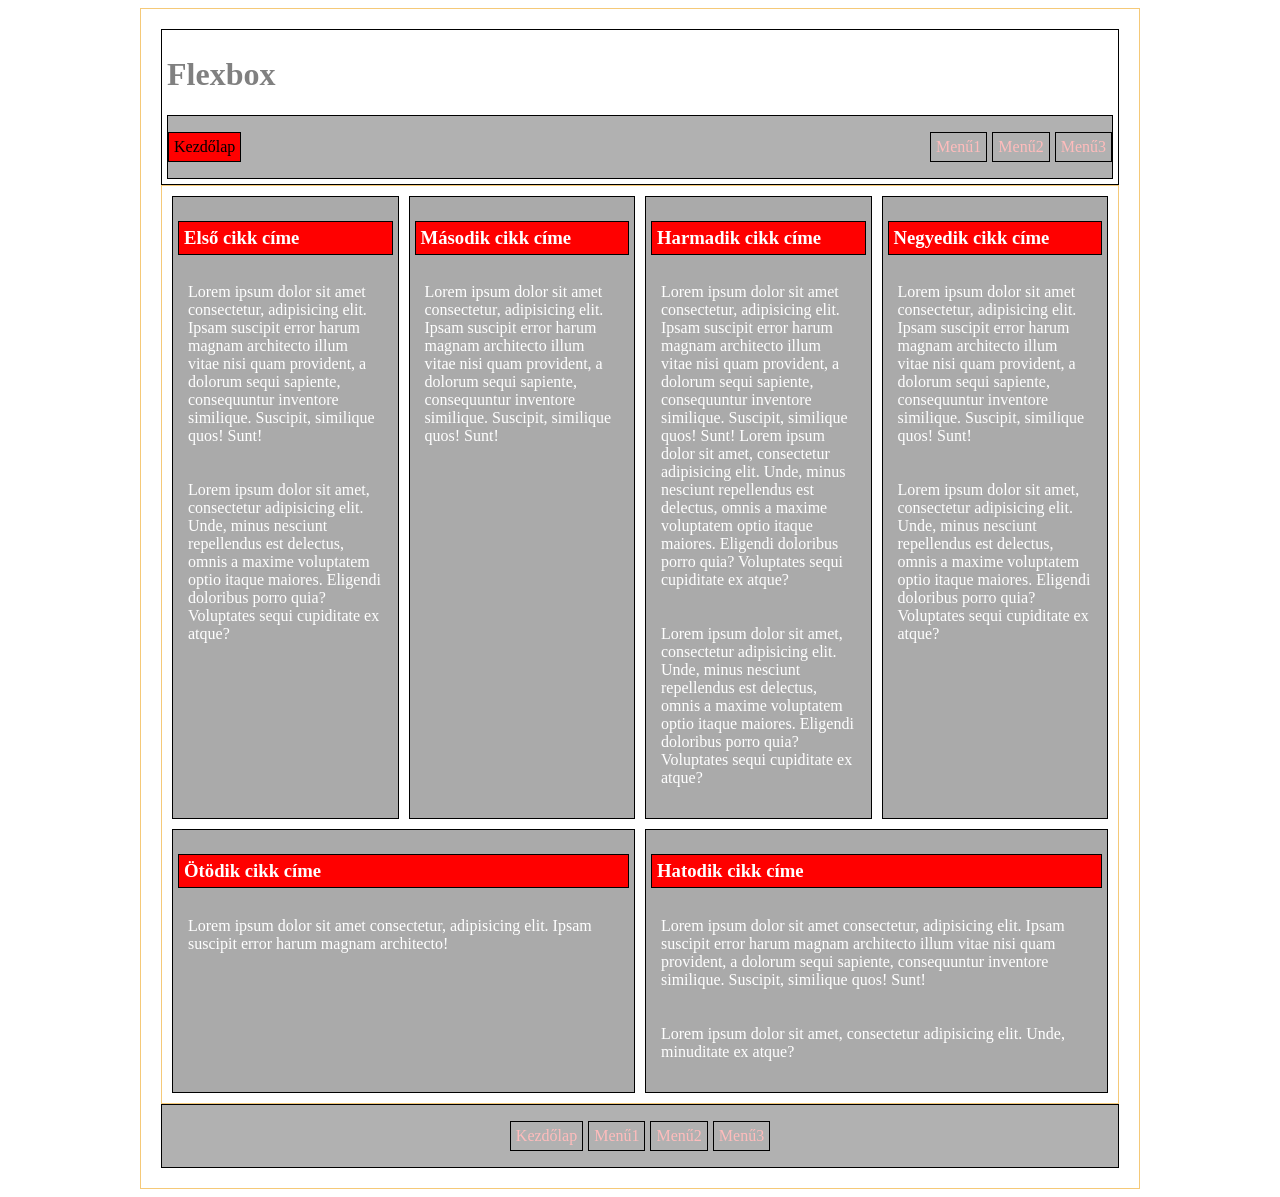
<file: index.html>
<!DOCTYPE html>
<html lang="en">
<head>
    <meta charset="UTF-8">
    <meta name="viewport" content="width=device-width, initial-scale=1.0">
    <title>Pataky Dániel</title>
    <meta name="keywords" content="flexbox,gyakorlas">
    <meta name="description" content="flexbox gyakorlas ezaz, nagyon jo">
    <link rel="stylesheet" href="formazas.css">
    <link rel="stylesheet" href="flex1.css">
</head>
<body>
    <main>
        <header>
    <h1>Flexbox</h1>
    <nav>
        <ul>
        <li id="kezdolap_menu"><a href="">Kezdőlap</a></li>
    </ul>
    <ul>
        <li class="menu">Menű1<a href=""></a></li>
        <li class="menu">Menű2<a href=""></a></li>
        <li class="menu">Menű3<a href=""></a></li>
    </ul>
    </nav>
</header>
    <article>
        <section>
            <h1>Első cikk címe</h1>
            <p>Lorem ipsum dolor sit amet consectetur, adipisicing elit. Ipsam suscipit error harum magnam architecto illum vitae nisi quam provident, a dolorum sequi sapiente, consequuntur inventore similique. Suscipit, similique quos! Sunt!</p>
            <p>Lorem ipsum dolor sit amet, consectetur adipisicing elit. Unde, minus nesciunt repellendus est delectus, omnis a maxime voluptatem optio itaque maiores. Eligendi doloribus porro quia? Voluptates sequi cupiditate ex atque?</p>
        </section>
        <section>
            <h1>Második cikk címe</h1>
            <p>Lorem ipsum dolor sit amet consectetur, adipisicing elit. Ipsam suscipit error harum magnam architecto illum vitae nisi quam provident, a dolorum sequi sapiente, consequuntur inventore similique. Suscipit, similique quos! Sunt!</p>
           
        </section>
        <section>
            <h1>Harmadik cikk címe</h1>
            <p>Lorem ipsum dolor sit amet consectetur, adipisicing elit. Ipsam suscipit error harum magnam architecto illum vitae nisi quam provident, a dolorum sequi sapiente, consequuntur inventore similique. Suscipit, similique quos! Sunt! Lorem ipsum dolor sit amet, consectetur adipisicing elit. Unde, minus nesciunt repellendus est delectus, omnis a maxime voluptatem optio itaque maiores. Eligendi doloribus porro quia? Voluptates sequi cupiditate ex atque?</p>
            <p>Lorem ipsum dolor sit amet, consectetur adipisicing elit. Unde, minus nesciunt repellendus est delectus, omnis a maxime voluptatem optio itaque maiores. Eligendi doloribus porro quia? Voluptates sequi cupiditate ex atque?</p>
        </section>
        <section>
            <h1>Negyedik cikk címe</h1>
            <p>Lorem ipsum dolor sit amet consectetur, adipisicing elit. Ipsam suscipit error harum magnam architecto illum vitae nisi quam provident, a dolorum sequi sapiente, consequuntur inventore similique. Suscipit, similique quos! Sunt!</p>
            <p>Lorem ipsum dolor sit amet, consectetur adipisicing elit. Unde, minus nesciunt repellendus est delectus, omnis a maxime voluptatem optio itaque maiores. Eligendi doloribus porro quia? Voluptates sequi cupiditate ex atque?</p>
        </section>
        <section>
            <h1>Ötödik cikk címe</h1>
            <p>Lorem ipsum dolor sit amet consectetur, adipisicing elit. Ipsam suscipit error harum magnam architecto!</p>
        </section>
        <section>
            <h1>Hatodik cikk címe</h1>
            <p>Lorem ipsum dolor sit amet consectetur, adipisicing elit. Ipsam suscipit error harum magnam architecto illum vitae nisi quam provident, a dolorum sequi sapiente, consequuntur inventore similique. Suscipit, similique quos! Sunt!</p>
            <p>Lorem ipsum dolor sit amet, consectetur adipisicing elit. Unde, minuditate ex atque?</p>
        </section>

    </article>
    <footer>
        <nav>
            <ul>
            <li class="menu">Kezdőlap<a href=""></a></li>
            <li class="menu">Menű1<a href=""></a></li>
            <li class="menu">Menű2<a href=""></a></li>
            <li class="menu">Menű3<a href=""></a></li>
    
        </ul>
        </nav>
    </footer>
</main>
</body>
</html>
</file>
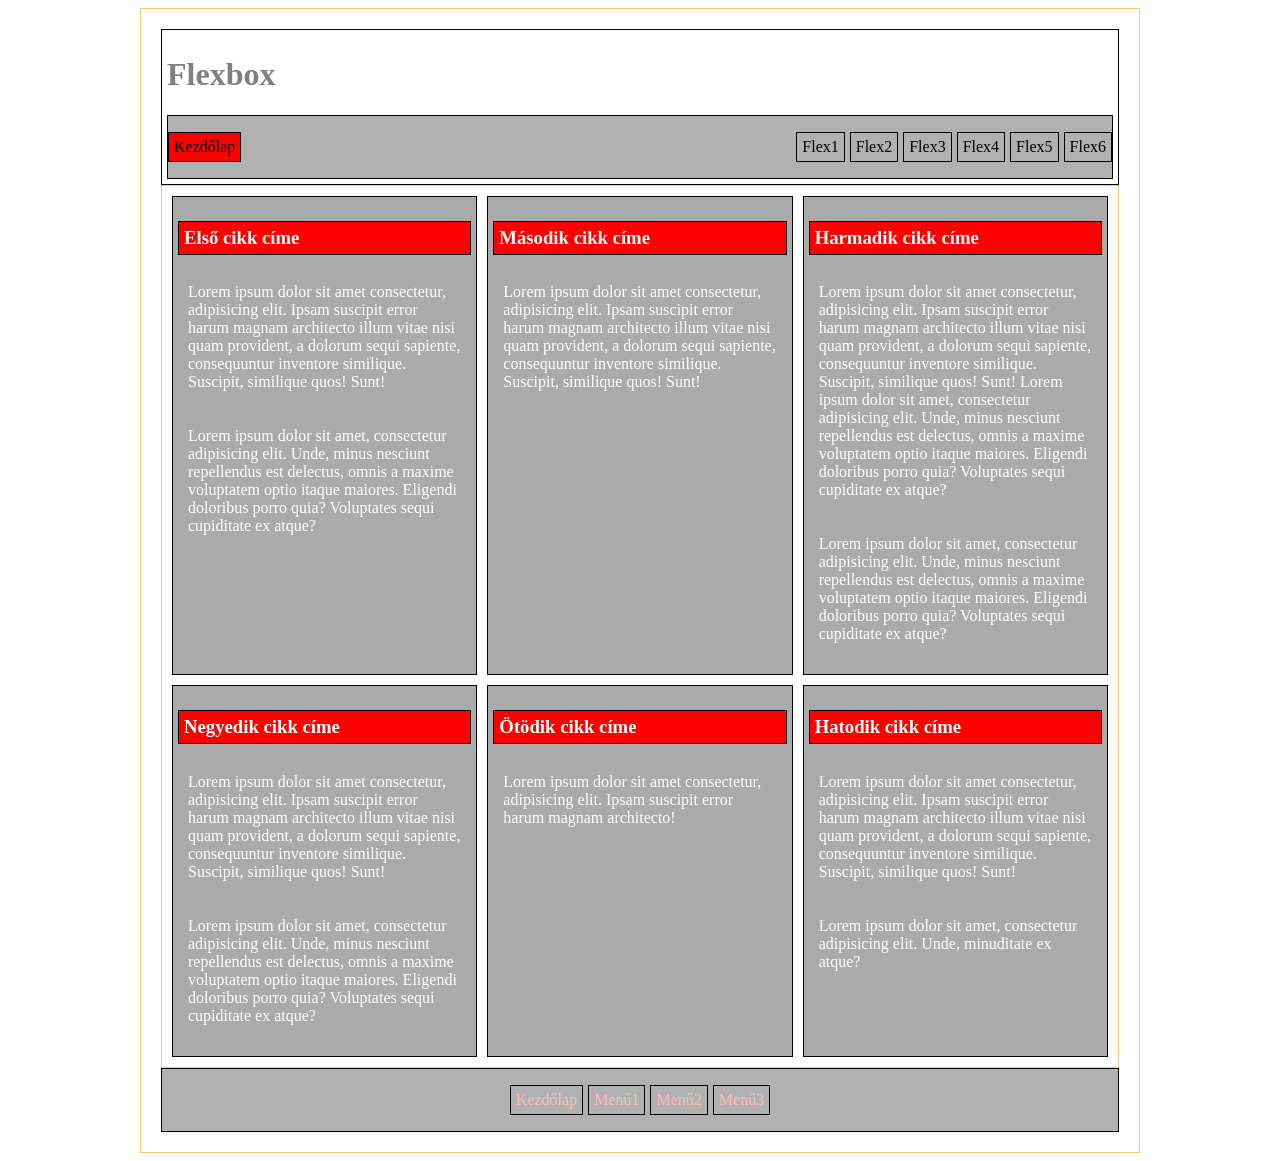
<file: flex2.html>
<!DOCTYPE html>
<html lang="en">
<head>
    <meta charset="UTF-8">
    <meta name="viewport" content="width=device-width, initial-scale=1.0">
    <title>Pataky Dániel</title>
    <meta name="keywords" content="flexbox,gyakorlas">
    <meta name="description" content="flexbox gyakorlas ezaz, nagyon jo">
    <link rel="stylesheet" href="formazas.css">
    <link rel="stylesheet" href="flex2.css">
</head>
<body>
    <main>
        <header>
    <h1>Flexbox</h1>
    <nav>
        <ul>
        <li id="kezdolap_menu"><a href="">Kezdőlap</a></li>
    </ul>
    <ul>
        <li class="menu"><a href="index.html">Flex1</a></li>
        <li class="menu"><a href="flex2.html">Flex2</a></li>
        <li class="menu"><a href="flex3.html">Flex3</a></li>
        <li class="menu"><a href="flex4.html">Flex4</a></li>
        <li class="menu"><a href="flex5.html">Flex5</a></li>
        <li class="menu"><a href="flex6.html">Flex6</a></li>
    </ul>
    </nav>
</header>
    <article>
        <section>
            <h1>Első cikk címe</h1>
            <p>Lorem ipsum dolor sit amet consectetur, adipisicing elit. Ipsam suscipit error harum magnam architecto illum vitae nisi quam provident, a dolorum sequi sapiente, consequuntur inventore similique. Suscipit, similique quos! Sunt!</p>
            <p>Lorem ipsum dolor sit amet, consectetur adipisicing elit. Unde, minus nesciunt repellendus est delectus, omnis a maxime voluptatem optio itaque maiores. Eligendi doloribus porro quia? Voluptates sequi cupiditate ex atque?</p>
        </section>
        <section>
            <h1>Második cikk címe</h1>
            <p>Lorem ipsum dolor sit amet consectetur, adipisicing elit. Ipsam suscipit error harum magnam architecto illum vitae nisi quam provident, a dolorum sequi sapiente, consequuntur inventore similique. Suscipit, similique quos! Sunt!</p>
           
        </section>
        <section>
            <h1>Harmadik cikk címe</h1>
            <p>Lorem ipsum dolor sit amet consectetur, adipisicing elit. Ipsam suscipit error harum magnam architecto illum vitae nisi quam provident, a dolorum sequi sapiente, consequuntur inventore similique. Suscipit, similique quos! Sunt! Lorem ipsum dolor sit amet, consectetur adipisicing elit. Unde, minus nesciunt repellendus est delectus, omnis a maxime voluptatem optio itaque maiores. Eligendi doloribus porro quia? Voluptates sequi cupiditate ex atque?</p>
            <p>Lorem ipsum dolor sit amet, consectetur adipisicing elit. Unde, minus nesciunt repellendus est delectus, omnis a maxime voluptatem optio itaque maiores. Eligendi doloribus porro quia? Voluptates sequi cupiditate ex atque?</p>
        </section>
        <section>
            <h1>Negyedik cikk címe</h1>
            <p>Lorem ipsum dolor sit amet consectetur, adipisicing elit. Ipsam suscipit error harum magnam architecto illum vitae nisi quam provident, a dolorum sequi sapiente, consequuntur inventore similique. Suscipit, similique quos! Sunt!</p>
            <p>Lorem ipsum dolor sit amet, consectetur adipisicing elit. Unde, minus nesciunt repellendus est delectus, omnis a maxime voluptatem optio itaque maiores. Eligendi doloribus porro quia? Voluptates sequi cupiditate ex atque?</p>
        </section>
        <section>
            <h1>Ötödik cikk címe</h1>
            <p>Lorem ipsum dolor sit amet consectetur, adipisicing elit. Ipsam suscipit error harum magnam architecto!</p>
        </section>
        <section>
            <h1>Hatodik cikk címe</h1>
            <p>Lorem ipsum dolor sit amet consectetur, adipisicing elit. Ipsam suscipit error harum magnam architecto illum vitae nisi quam provident, a dolorum sequi sapiente, consequuntur inventore similique. Suscipit, similique quos! Sunt!</p>
            <p>Lorem ipsum dolor sit amet, consectetur adipisicing elit. Unde, minuditate ex atque?</p>
        </section>

    </article>
    <footer>
        <nav>
            <ul>
            <li class="menu">Kezdőlap<a href=""></a></li>
            <li class="menu">Menű1<a href=""></a></li>
            <li class="menu">Menű2<a href=""></a></li>
            <li class="menu">Menű3<a href=""></a></li>
    
        </ul>
        </nav>
    </footer>
</main>
</body>
</html>
</file>
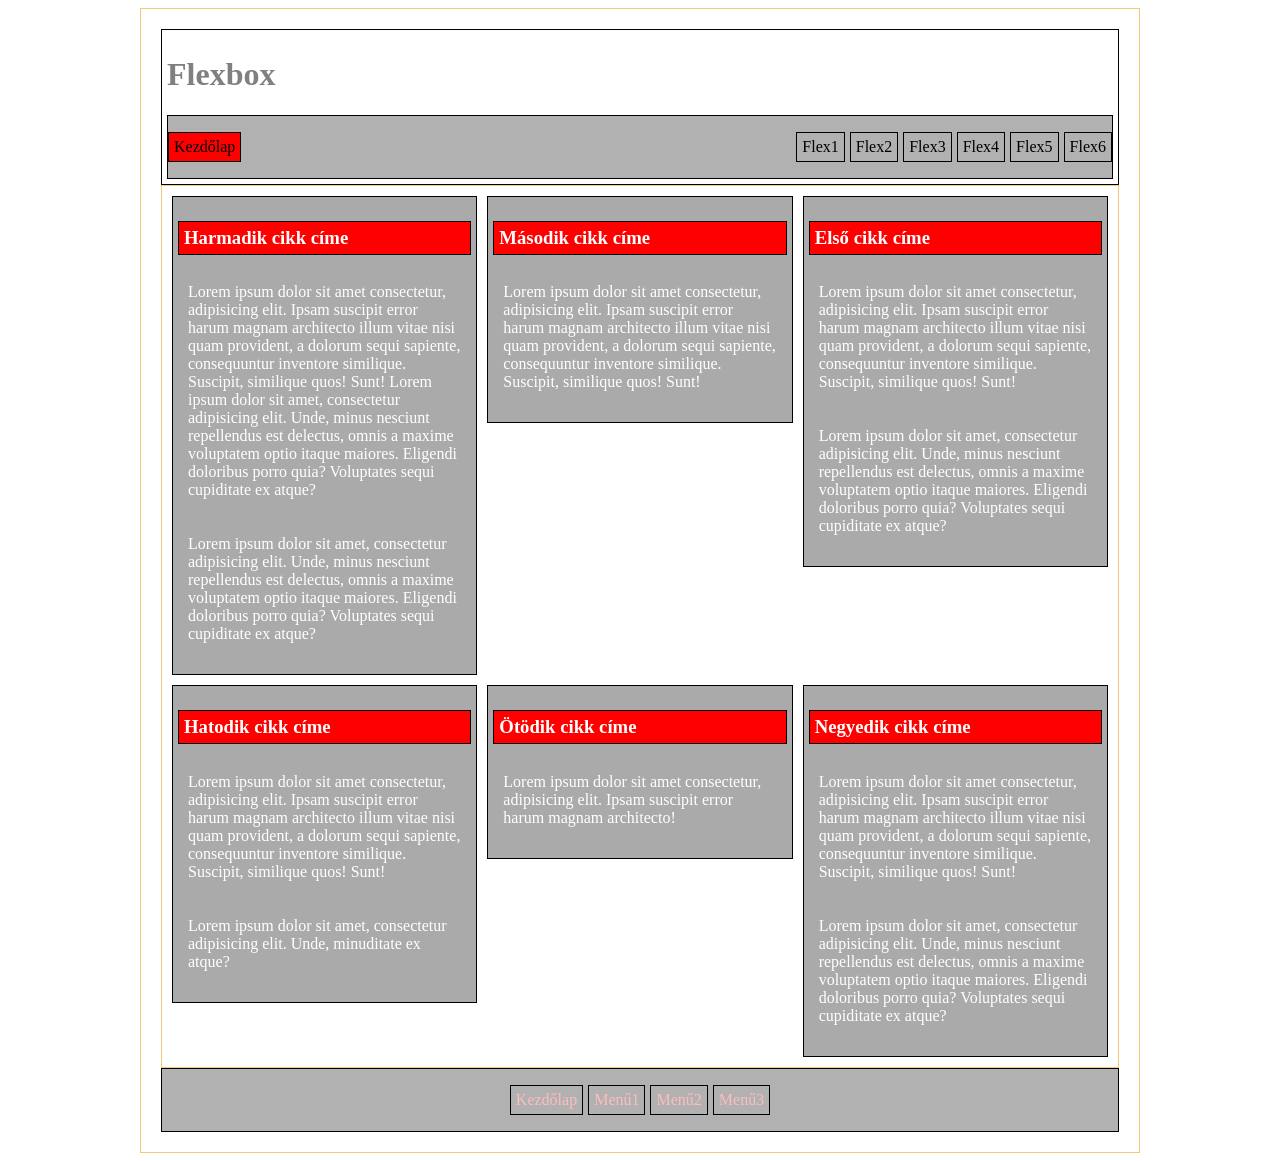
<file: flex3.html>
<!DOCTYPE html>
<html lang="en">
<head>
    <meta charset="UTF-8">
    <meta name="viewport" content="width=device-width, initial-scale=1.0">
    <title>Pataky Dániel</title>
    <meta name="keywords" content="flexbox,gyakorlas">
    <meta name="description" content="flexbox gyakorlas ezaz, nagyon jo">
    <link rel="stylesheet" href="formazas.css">
    <link rel="stylesheet" href="flex3.css">
</head>
<body>
    <main>
        <header>
    <h1>Flexbox</h1>
    <nav>
        <ul>
        <li id="kezdolap_menu"><a href="">Kezdőlap</a></li>
    </ul>
    <ul>
        <li class="menu"><a href="index.html">Flex1</a></li>
        <li class="menu"><a href="flex2.html">Flex2</a></li>
        <li class="menu"><a href="flex3.html">Flex3</a></li>
        <li class="menu"><a href="flex4.html">Flex4</a></li>
        <li class="menu"><a href="flex5.html">Flex5</a></li>
        <li class="menu"><a href="flex6.html">Flex6</a></li>
    </ul>
    </nav>
</header>
    <article>
        <section>
            <h1>Első cikk címe</h1>
            <p>Lorem ipsum dolor sit amet consectetur, adipisicing elit. Ipsam suscipit error harum magnam architecto illum vitae nisi quam provident, a dolorum sequi sapiente, consequuntur inventore similique. Suscipit, similique quos! Sunt!</p>
            <p>Lorem ipsum dolor sit amet, consectetur adipisicing elit. Unde, minus nesciunt repellendus est delectus, omnis a maxime voluptatem optio itaque maiores. Eligendi doloribus porro quia? Voluptates sequi cupiditate ex atque?</p>
        </section>
        <section>
            <h1>Második cikk címe</h1>
            <p>Lorem ipsum dolor sit amet consectetur, adipisicing elit. Ipsam suscipit error harum magnam architecto illum vitae nisi quam provident, a dolorum sequi sapiente, consequuntur inventore similique. Suscipit, similique quos! Sunt!</p>
           
        </section>
        <section>
            <h1>Harmadik cikk címe</h1>
            <p>Lorem ipsum dolor sit amet consectetur, adipisicing elit. Ipsam suscipit error harum magnam architecto illum vitae nisi quam provident, a dolorum sequi sapiente, consequuntur inventore similique. Suscipit, similique quos! Sunt! Lorem ipsum dolor sit amet, consectetur adipisicing elit. Unde, minus nesciunt repellendus est delectus, omnis a maxime voluptatem optio itaque maiores. Eligendi doloribus porro quia? Voluptates sequi cupiditate ex atque?</p>
            <p>Lorem ipsum dolor sit amet, consectetur adipisicing elit. Unde, minus nesciunt repellendus est delectus, omnis a maxime voluptatem optio itaque maiores. Eligendi doloribus porro quia? Voluptates sequi cupiditate ex atque?</p>
        </section>
        <section>
            <h1>Negyedik cikk címe</h1>
            <p>Lorem ipsum dolor sit amet consectetur, adipisicing elit. Ipsam suscipit error harum magnam architecto illum vitae nisi quam provident, a dolorum sequi sapiente, consequuntur inventore similique. Suscipit, similique quos! Sunt!</p>
            <p>Lorem ipsum dolor sit amet, consectetur adipisicing elit. Unde, minus nesciunt repellendus est delectus, omnis a maxime voluptatem optio itaque maiores. Eligendi doloribus porro quia? Voluptates sequi cupiditate ex atque?</p>
        </section>
        <section>
            <h1>Ötödik cikk címe</h1>
            <p>Lorem ipsum dolor sit amet consectetur, adipisicing elit. Ipsam suscipit error harum magnam architecto!</p>
        </section>
        <section>
            <h1>Hatodik cikk címe</h1>
            <p>Lorem ipsum dolor sit amet consectetur, adipisicing elit. Ipsam suscipit error harum magnam architecto illum vitae nisi quam provident, a dolorum sequi sapiente, consequuntur inventore similique. Suscipit, similique quos! Sunt!</p>
            <p>Lorem ipsum dolor sit amet, consectetur adipisicing elit. Unde, minuditate ex atque?</p>
        </section>

    </article>
    <footer>
        <nav>
            <ul>
            <li class="menu">Kezdőlap<a href=""></a></li>
            <li class="menu">Menű1<a href=""></a></li>
            <li class="menu">Menű2<a href=""></a></li>
            <li class="menu">Menű3<a href=""></a></li>
    
        </ul>
        </nav>
    </footer>
</main>
</body>
</html>
</file>
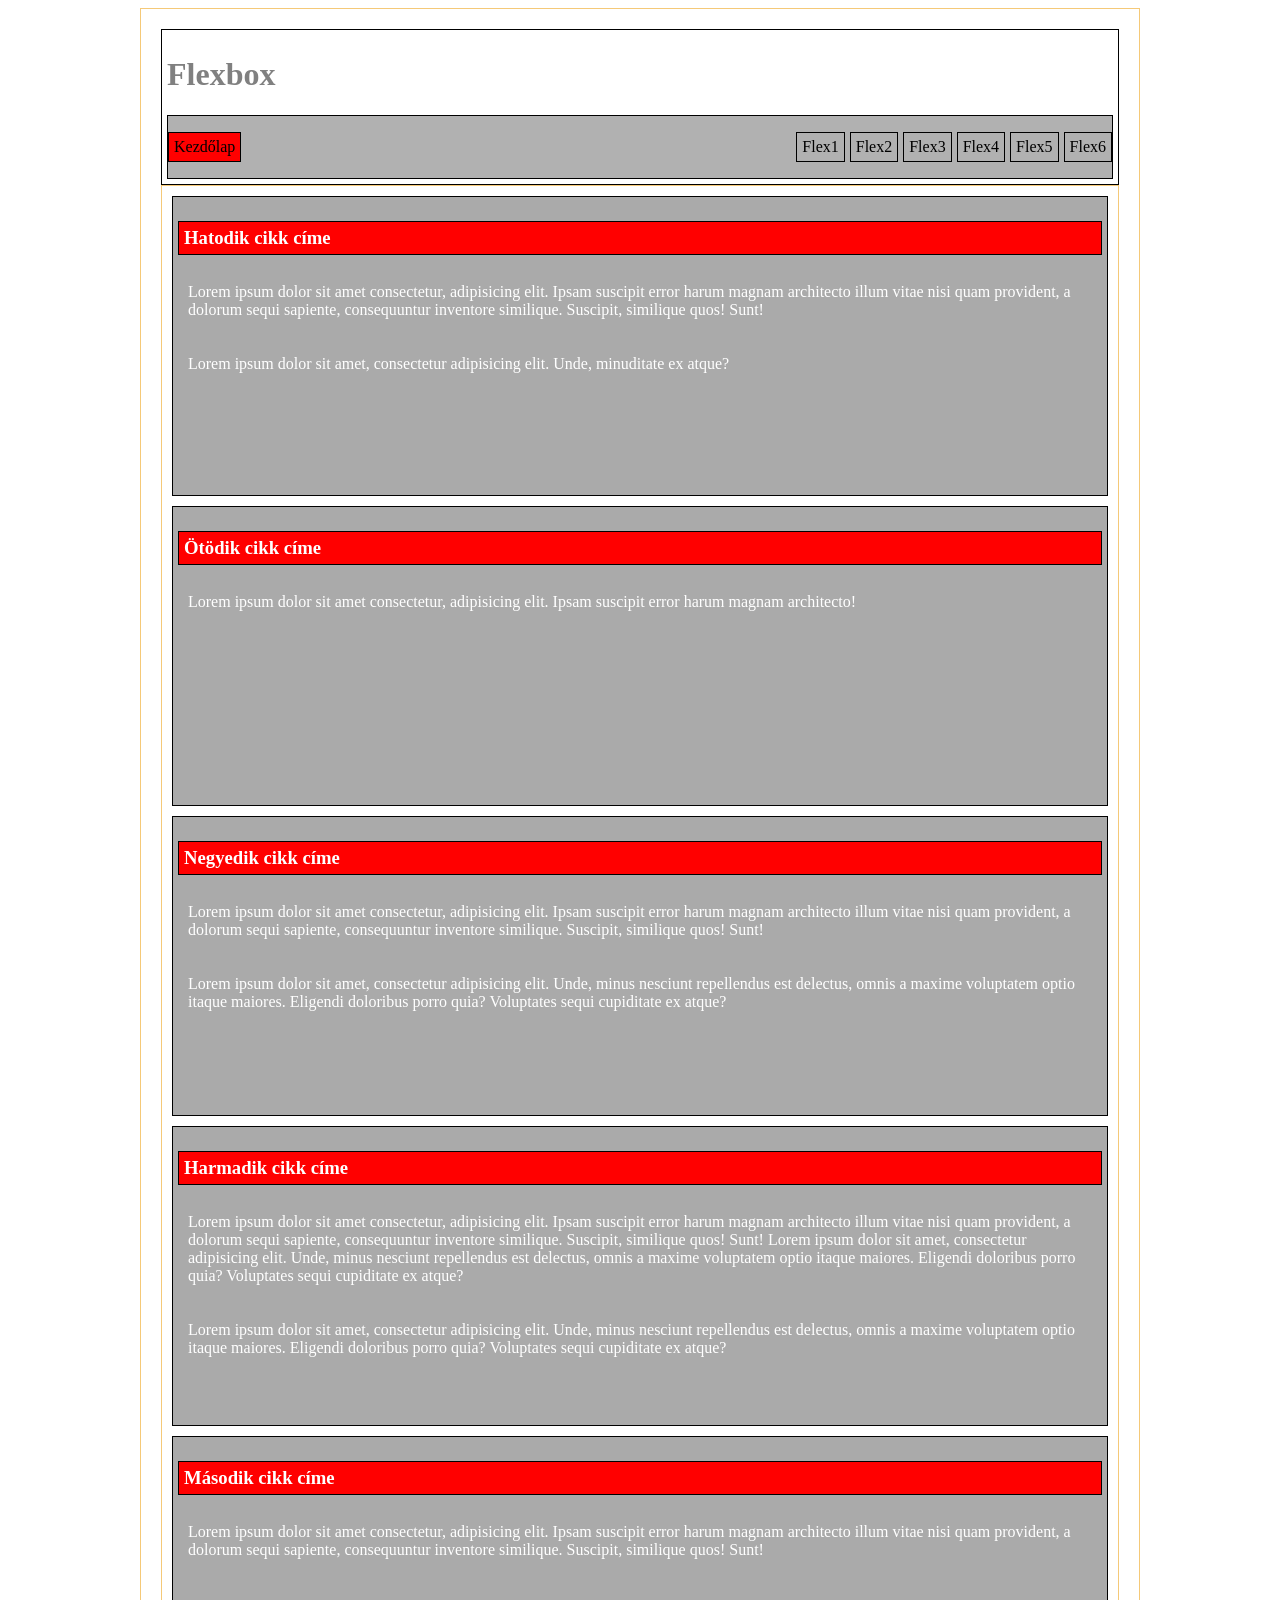
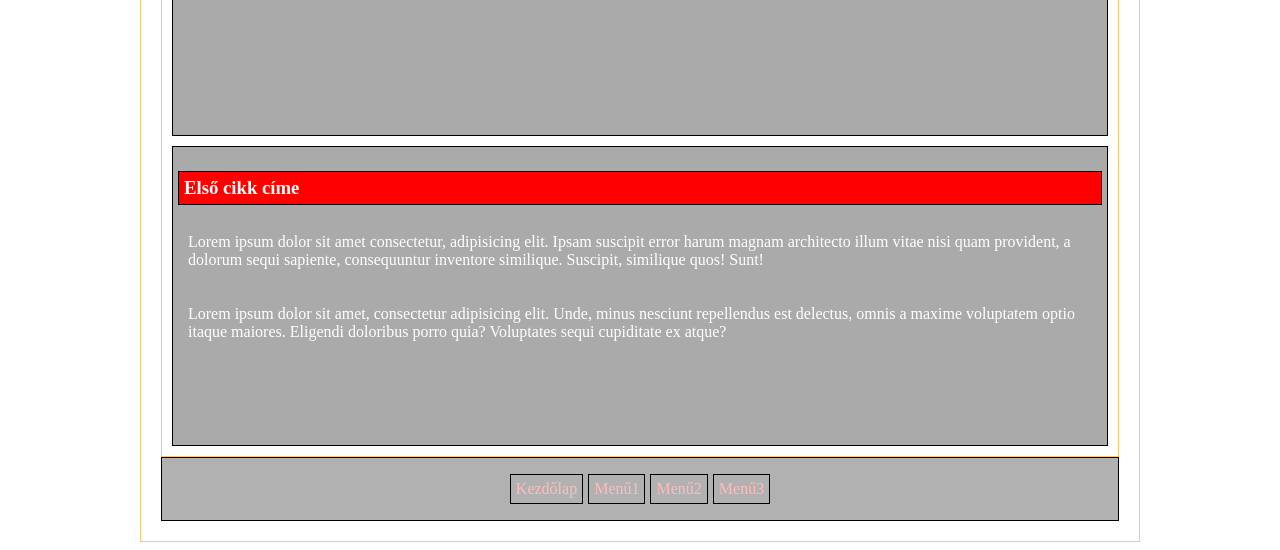
<file: flex4.html>
<!DOCTYPE html>
<html lang="en">
<head>
    <meta charset="UTF-8">
    <meta name="viewport" content="width=device-width, initial-scale=1.0">
    <title>Pataky Dániel</title>
    <meta name="keywords" content="flexbox,gyakorlas">
    <meta name="description" content="flexbox gyakorlas ezaz, nagyon jo">
    <link rel="stylesheet" href="formazas.css">
    <link rel="stylesheet" href="flex4.css">
</head>
<body>
    <main>
        <header>
    <h1>Flexbox</h1>
    <nav>
        <ul>
        <li id="kezdolap_menu"><a href="">Kezdőlap</a></li>
    </ul>
    <ul>
        <li class="menu"><a href="index.html">Flex1</a></li>
        <li class="menu"><a href="flex2.html">Flex2</a></li>
        <li class="menu"><a href="flex3.html">Flex3</a></li>
        <li class="menu"><a href="flex4.html">Flex4</a></li>
        <li class="menu"><a href="flex5.html">Flex5</a></li>
        <li class="menu"><a href="flex6.html">Flex6</a></li>
    </ul>
    </nav>
</header>
    <article>
        <section>
            <h1>Első cikk címe</h1>
            <p>Lorem ipsum dolor sit amet consectetur, adipisicing elit. Ipsam suscipit error harum magnam architecto illum vitae nisi quam provident, a dolorum sequi sapiente, consequuntur inventore similique. Suscipit, similique quos! Sunt!</p>
            <p>Lorem ipsum dolor sit amet, consectetur adipisicing elit. Unde, minus nesciunt repellendus est delectus, omnis a maxime voluptatem optio itaque maiores. Eligendi doloribus porro quia? Voluptates sequi cupiditate ex atque?</p>
        </section>
        <section>
            <h1>Második cikk címe</h1>
            <p>Lorem ipsum dolor sit amet consectetur, adipisicing elit. Ipsam suscipit error harum magnam architecto illum vitae nisi quam provident, a dolorum sequi sapiente, consequuntur inventore similique. Suscipit, similique quos! Sunt!</p>
           
        </section>
        <section>
            <h1>Harmadik cikk címe</h1>
            <p>Lorem ipsum dolor sit amet consectetur, adipisicing elit. Ipsam suscipit error harum magnam architecto illum vitae nisi quam provident, a dolorum sequi sapiente, consequuntur inventore similique. Suscipit, similique quos! Sunt! Lorem ipsum dolor sit amet, consectetur adipisicing elit. Unde, minus nesciunt repellendus est delectus, omnis a maxime voluptatem optio itaque maiores. Eligendi doloribus porro quia? Voluptates sequi cupiditate ex atque?</p>
            <p>Lorem ipsum dolor sit amet, consectetur adipisicing elit. Unde, minus nesciunt repellendus est delectus, omnis a maxime voluptatem optio itaque maiores. Eligendi doloribus porro quia? Voluptates sequi cupiditate ex atque?</p>
        </section>
        <section>
            <h1>Negyedik cikk címe</h1>
            <p>Lorem ipsum dolor sit amet consectetur, adipisicing elit. Ipsam suscipit error harum magnam architecto illum vitae nisi quam provident, a dolorum sequi sapiente, consequuntur inventore similique. Suscipit, similique quos! Sunt!</p>
            <p>Lorem ipsum dolor sit amet, consectetur adipisicing elit. Unde, minus nesciunt repellendus est delectus, omnis a maxime voluptatem optio itaque maiores. Eligendi doloribus porro quia? Voluptates sequi cupiditate ex atque?</p>
        </section>
        <section>
            <h1>Ötödik cikk címe</h1>
            <p>Lorem ipsum dolor sit amet consectetur, adipisicing elit. Ipsam suscipit error harum magnam architecto!</p>
        </section>
        <section>
            <h1>Hatodik cikk címe</h1>
            <p>Lorem ipsum dolor sit amet consectetur, adipisicing elit. Ipsam suscipit error harum magnam architecto illum vitae nisi quam provident, a dolorum sequi sapiente, consequuntur inventore similique. Suscipit, similique quos! Sunt!</p>
            <p>Lorem ipsum dolor sit amet, consectetur adipisicing elit. Unde, minuditate ex atque?</p>
        </section>

    </article>
    <footer>
        <nav>
            <ul>
            <li class="menu">Kezdőlap<a href=""></a></li>
            <li class="menu">Menű1<a href=""></a></li>
            <li class="menu">Menű2<a href=""></a></li>
            <li class="menu">Menű3<a href=""></a></li>
    
        </ul>
        </nav>
    </footer>
</main>
</body>
</html>
</file>
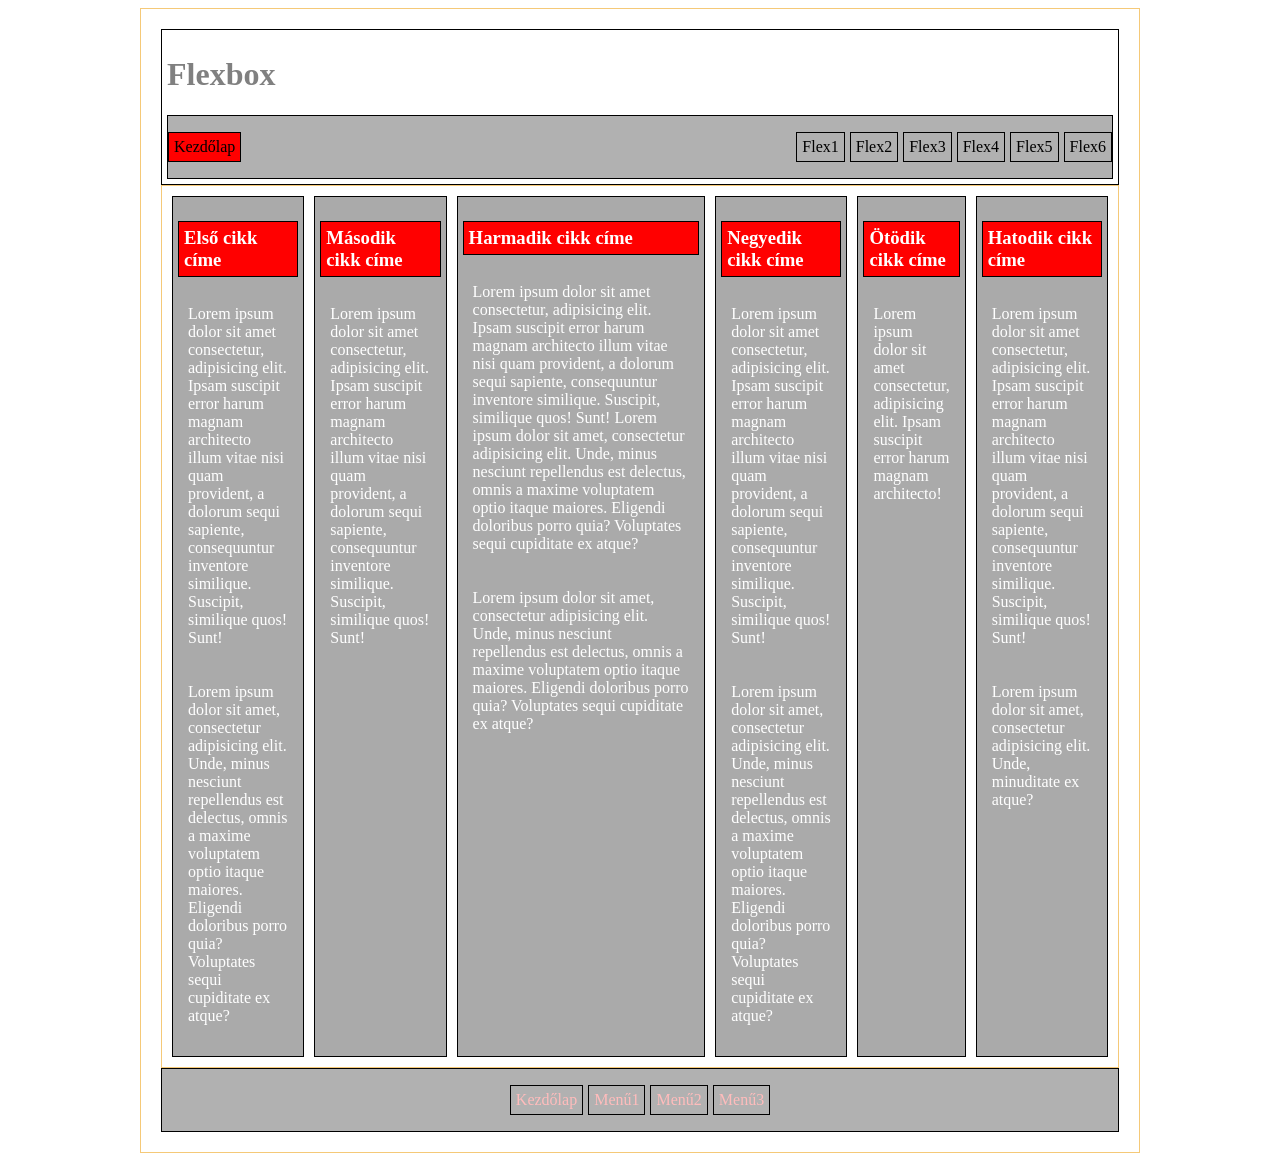
<file: flex5.html>
<!DOCTYPE html>
<html lang="en">
<head>
    <meta charset="UTF-8">
    <meta name="viewport" content="width=device-width, initial-scale=1.0">
    <title>Pataky Dániel</title>
    <meta name="keywords" content="flexbox,gyakorlas">
    <meta name="description" content="flexbox gyakorlas ezaz, nagyon jo">
    <link rel="stylesheet" href="formazas.css">
    <link rel="stylesheet" href="flex5.css">
</head>
<body>
    <main>
        <header>
    <h1>Flexbox</h1>
    <nav>
        <ul>
        <li id="kezdolap_menu"><a href="">Kezdőlap</a></li>
    </ul>
    <ul>
        <li class="menu"><a href="index.html">Flex1</a></li>
        <li class="menu"><a href="flex2.html">Flex2</a></li>
        <li class="menu"><a href="flex3.html">Flex3</a></li>
        <li class="menu"><a href="flex4.html">Flex4</a></li>
        <li class="menu"><a href="flex5.html">Flex5</a></li>
        <li class="menu"><a href="flex6.html">Flex6</a></li>
    </ul>
    </nav>
</header>
    <article>
        <section>
            <h1>Első cikk címe</h1>
            <p>Lorem ipsum dolor sit amet consectetur, adipisicing elit. Ipsam suscipit error harum magnam architecto illum vitae nisi quam provident, a dolorum sequi sapiente, consequuntur inventore similique. Suscipit, similique quos! Sunt!</p>
            <p>Lorem ipsum dolor sit amet, consectetur adipisicing elit. Unde, minus nesciunt repellendus est delectus, omnis a maxime voluptatem optio itaque maiores. Eligendi doloribus porro quia? Voluptates sequi cupiditate ex atque?</p>
        </section>
        <section>
            <h1>Második cikk címe</h1>
            <p>Lorem ipsum dolor sit amet consectetur, adipisicing elit. Ipsam suscipit error harum magnam architecto illum vitae nisi quam provident, a dolorum sequi sapiente, consequuntur inventore similique. Suscipit, similique quos! Sunt!</p>
           
        </section>
        <section>
            <h1>Harmadik cikk címe</h1>
            <p>Lorem ipsum dolor sit amet consectetur, adipisicing elit. Ipsam suscipit error harum magnam architecto illum vitae nisi quam provident, a dolorum sequi sapiente, consequuntur inventore similique. Suscipit, similique quos! Sunt! Lorem ipsum dolor sit amet, consectetur adipisicing elit. Unde, minus nesciunt repellendus est delectus, omnis a maxime voluptatem optio itaque maiores. Eligendi doloribus porro quia? Voluptates sequi cupiditate ex atque?</p>
            <p>Lorem ipsum dolor sit amet, consectetur adipisicing elit. Unde, minus nesciunt repellendus est delectus, omnis a maxime voluptatem optio itaque maiores. Eligendi doloribus porro quia? Voluptates sequi cupiditate ex atque?</p>
        </section>
        <section>
            <h1>Negyedik cikk címe</h1>
            <p>Lorem ipsum dolor sit amet consectetur, adipisicing elit. Ipsam suscipit error harum magnam architecto illum vitae nisi quam provident, a dolorum sequi sapiente, consequuntur inventore similique. Suscipit, similique quos! Sunt!</p>
            <p>Lorem ipsum dolor sit amet, consectetur adipisicing elit. Unde, minus nesciunt repellendus est delectus, omnis a maxime voluptatem optio itaque maiores. Eligendi doloribus porro quia? Voluptates sequi cupiditate ex atque?</p>
        </section>
        <section>
            <h1>Ötödik cikk címe</h1>
            <p>Lorem ipsum dolor sit amet consectetur, adipisicing elit. Ipsam suscipit error harum magnam architecto!</p>
        </section>
        <section>
            <h1>Hatodik cikk címe</h1>
            <p>Lorem ipsum dolor sit amet consectetur, adipisicing elit. Ipsam suscipit error harum magnam architecto illum vitae nisi quam provident, a dolorum sequi sapiente, consequuntur inventore similique. Suscipit, similique quos! Sunt!</p>
            <p>Lorem ipsum dolor sit amet, consectetur adipisicing elit. Unde, minuditate ex atque?</p>
        </section>

    </article>
    <footer>
        <nav>
            <ul>
            <li class="menu">Kezdőlap<a href=""></a></li>
            <li class="menu">Menű1<a href=""></a></li>
            <li class="menu">Menű2<a href=""></a></li>
            <li class="menu">Menű3<a href=""></a></li>
    
        </ul>
        </nav>
    </footer>
</main>
</body>
</html>
</file>
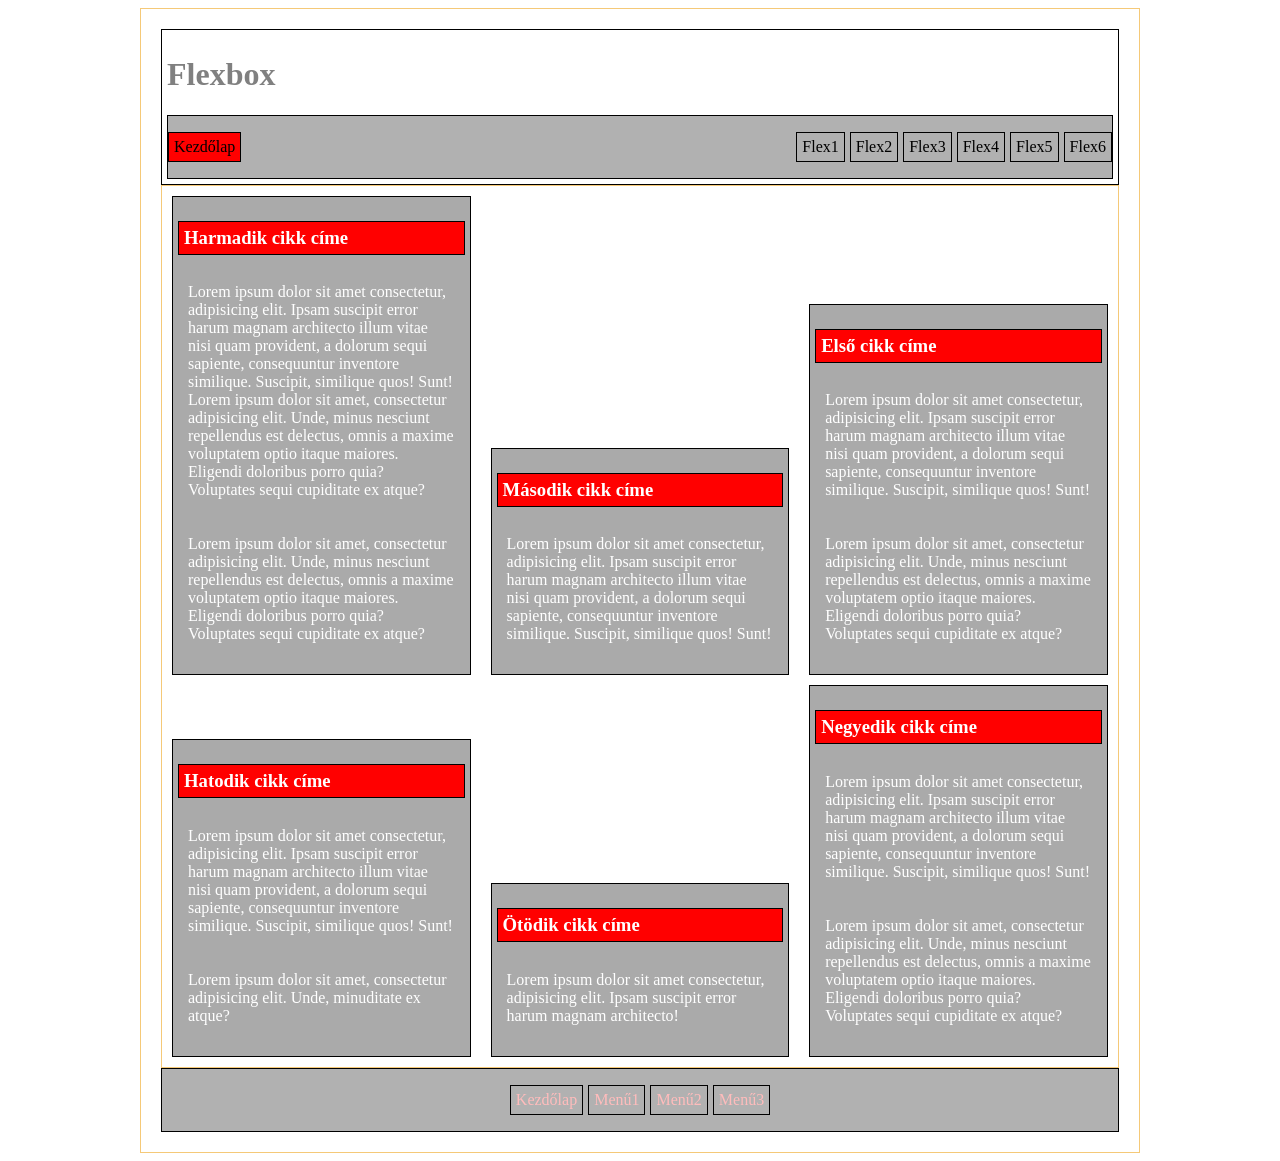
<file: flex6.html>
<!DOCTYPE html>
<html lang="en">
<head>
    <meta charset="UTF-8">
    <meta name="viewport" content="width=device-width, initial-scale=1.0">
    <title>Pataky Dániel</title>
    <meta name="keywords" content="flexbox,gyakorlas">
    <meta name="description" content="flexbox gyakorlas ezaz, nagyon jo">
    <link rel="stylesheet" href="formazas.css">
    <link rel="stylesheet" href="flex6.css">
</head>
<body>
    <main>
        <header>
    <h1>Flexbox</h1>
    <nav>
        <ul>
        <li id="kezdolap_menu"><a href="">Kezdőlap</a></li>
    </ul>
    <ul>
        <li class="menu"><a href="index.html">Flex1</a></li>
        <li class="menu"><a href="flex2.html">Flex2</a></li>
        <li class="menu"><a href="flex3.html">Flex3</a></li>
        <li class="menu"><a href="flex4.html">Flex4</a></li>
        <li class="menu"><a href="flex5.html">Flex5</a></li>
        <li class="menu"><a href="flex6.html">Flex6</a></li>
    </ul>
    </nav>
</header>
    <article>
        <section>
            <h1>Első cikk címe</h1>
            <p>Lorem ipsum dolor sit amet consectetur, adipisicing elit. Ipsam suscipit error harum magnam architecto illum vitae nisi quam provident, a dolorum sequi sapiente, consequuntur inventore similique. Suscipit, similique quos! Sunt!</p>
            <p>Lorem ipsum dolor sit amet, consectetur adipisicing elit. Unde, minus nesciunt repellendus est delectus, omnis a maxime voluptatem optio itaque maiores. Eligendi doloribus porro quia? Voluptates sequi cupiditate ex atque?</p>
        </section>
        <section>
            <h1>Második cikk címe</h1>
            <p>Lorem ipsum dolor sit amet consectetur, adipisicing elit. Ipsam suscipit error harum magnam architecto illum vitae nisi quam provident, a dolorum sequi sapiente, consequuntur inventore similique. Suscipit, similique quos! Sunt!</p>
           
        </section>
        <section>
            <h1>Harmadik cikk címe</h1>
            <p>Lorem ipsum dolor sit amet consectetur, adipisicing elit. Ipsam suscipit error harum magnam architecto illum vitae nisi quam provident, a dolorum sequi sapiente, consequuntur inventore similique. Suscipit, similique quos! Sunt! Lorem ipsum dolor sit amet, consectetur adipisicing elit. Unde, minus nesciunt repellendus est delectus, omnis a maxime voluptatem optio itaque maiores. Eligendi doloribus porro quia? Voluptates sequi cupiditate ex atque?</p>
            <p>Lorem ipsum dolor sit amet, consectetur adipisicing elit. Unde, minus nesciunt repellendus est delectus, omnis a maxime voluptatem optio itaque maiores. Eligendi doloribus porro quia? Voluptates sequi cupiditate ex atque?</p>
        </section>
        <section>
            <h1>Negyedik cikk címe</h1>
            <p>Lorem ipsum dolor sit amet consectetur, adipisicing elit. Ipsam suscipit error harum magnam architecto illum vitae nisi quam provident, a dolorum sequi sapiente, consequuntur inventore similique. Suscipit, similique quos! Sunt!</p>
            <p>Lorem ipsum dolor sit amet, consectetur adipisicing elit. Unde, minus nesciunt repellendus est delectus, omnis a maxime voluptatem optio itaque maiores. Eligendi doloribus porro quia? Voluptates sequi cupiditate ex atque?</p>
        </section>
        <section>
            <h1>Ötödik cikk címe</h1>
            <p>Lorem ipsum dolor sit amet consectetur, adipisicing elit. Ipsam suscipit error harum magnam architecto!</p>
        </section>
        <section>
            <h1>Hatodik cikk címe</h1>
            <p>Lorem ipsum dolor sit amet consectetur, adipisicing elit. Ipsam suscipit error harum magnam architecto illum vitae nisi quam provident, a dolorum sequi sapiente, consequuntur inventore similique. Suscipit, similique quos! Sunt!</p>
            <p>Lorem ipsum dolor sit amet, consectetur adipisicing elit. Unde, minuditate ex atque?</p>
        </section>

    </article>
    <footer>
        <nav>
            <ul>
            <li class="menu">Kezdőlap<a href=""></a></li>
            <li class="menu">Menű1<a href=""></a></li>
            <li class="menu">Menű2<a href=""></a></li>
            <li class="menu">Menű3<a href=""></a></li>
    
        </ul>
        </nav>
    </footer>
</main>
</body>
</html>
</file>
<file: formazas.css>
* {
    box-sizing: border-box;
    list-style: none;
}

main {
    max-width: 1000px;
    margin: auto;
    border: solid 1px rgb(245, 201, 120);
    padding: 20px;
}

h1 {
    color: grey;
}



header {
    border: solid 1px black;
    padding: 5px;
}

section h1 {
    color: white;
    background-color: red;
    border: solid 1px black;
    padding: 5px;   
}

section p {
    padding: 10px;
}

.menu {
    color: rgb(255, 188, 188);
    padding: 5px;
    border: solid 1px black;
    
}




nav ul {
    padding: 0;
}

#kezdolap_menu {
    background-color: red;
    border: solid 1px black;
    padding: 5px;
    color: white;

}

article {
    border: solid 1px rgb(245, 201, 120);
    padding: 10px;
}

section {
    border: solid 1px rgb(0, 0, 0);
    background-color: rgb(170, 170, 170);
    color: white;
    padding: 5px;
}



nav a {
    text-decoration: none;
    color: black;
}

nav {
    border: 1px solid black;
    background-color: rgb(177, 177, 177);
}
</file>
<file: flex1.css>
header nav ul {
    display: flex;
    flex-direction: row;
    flex-wrap: wrap;
    gap: 5px;

}
header nav {
    display: flex;
    flex-direction: row;
    justify-content: space-between;
    gap: 10px;
}

article {
    display: flex;
    flex-direction: row;
    align-items: stretch;
    gap: 10px;
    flex-wrap: wrap;
    justify-content: space-between;

}

article section {
    flex: 1 1 200px;
}

footer nav ul {
    display: flex;
    flex-direction: row;
    flex-wrap: wrap;
    gap: 5px;
    justify-content: center;

}
</file>
<file: flex2.css>
header nav ul {
    display: flex;
    flex-direction: row;
    flex-wrap: wrap;
    gap: 5px;

}
header nav {
    display: flex;
    flex-direction: row;
    justify-content: space-between;
    gap: 10px;
}

article {
    display: flex;
    flex-direction: row;
    align-items: stretch;
    gap: 10px;
    flex-wrap: wrap;
    justify-content: space-between;

}

article section {
    flex: 1 1 300px;
}

footer nav ul {
    display: flex;
    flex-direction: row;
    flex-wrap: wrap;
    gap: 5px;
    justify-content: center;

}
</file>
<file: flex3.css>
header nav ul {
    display: flex;
    flex-direction: row;
    flex-wrap: wrap;
    gap: 5px;

}
header nav {
    display: flex;
    flex-direction: row;
    justify-content: space-between;
    gap: 10px;
}

article {
    display: flex;
    flex-direction: row-reverse;
    align-items:flex-start;
    gap: 10px;
    flex-wrap: wrap;
    justify-content: space-between;

}

article section {
    flex: 1 1 300px;
}

footer nav ul {
    display: flex;
    flex-direction: row;
    flex-wrap: wrap;
    gap: 5px;
    justify-content: center;

}
</file>
<file: flex4.css>
header nav ul {
    display: flex;
    flex-direction: row;
    flex-wrap: wrap;
    gap: 5px;

}
header nav {
    display: flex;
    flex-direction: row;
    justify-content: space-between;
    gap: 10px;
}

article {
    display: flex;
    flex-direction: column-reverse;
    align-items:stretch;
    gap: 10px;
    flex-wrap: wrap;
    justify-content: space-between;

}

article section {
    flex: 1 1 300px;
}

footer nav ul {
    display: flex;
    flex-direction: row;
    flex-wrap: wrap;
    gap: 5px;
    justify-content: center;

}
</file>
<file: flex5.css>
header nav ul {
    display: flex;
    flex-direction: row;
    flex-wrap: wrap;
    gap: 5px;

}
header nav {
    display: flex;
    flex-direction: row;
    justify-content: space-between;
    gap: 10px;
}

article {
    display: flex;
    flex-direction: row;
    align-items:stretch;
    gap: 10px;
    flex-wrap: nowrap;
    justify-content: space-between;

}


footer nav ul {
    display: flex;
    flex-direction: row;
    flex-wrap: wrap;
    gap: 5px;
    justify-content: center;

}
</file>
<file: flex6.css>
header nav ul {
    display: flex;
    flex-direction: row;
    flex-wrap: wrap;
    gap: 5px;

}
header nav {
    display: flex;
    flex-direction: row;
    justify-content: space-between;
    gap: 10px;
}

article {
    display: flex;
    flex-direction: row-reverse;
    align-items:flex-end;
    gap: 10px;
    flex-wrap: wrap;
    justify-content: space-between;

}

article section {
    flex: 0 0 calc(33% - 10px);
}

footer nav ul {
    display: flex;
    flex-direction: row;
    flex-wrap: wrap;
    gap: 5px;
    justify-content: center;

}
</file>
